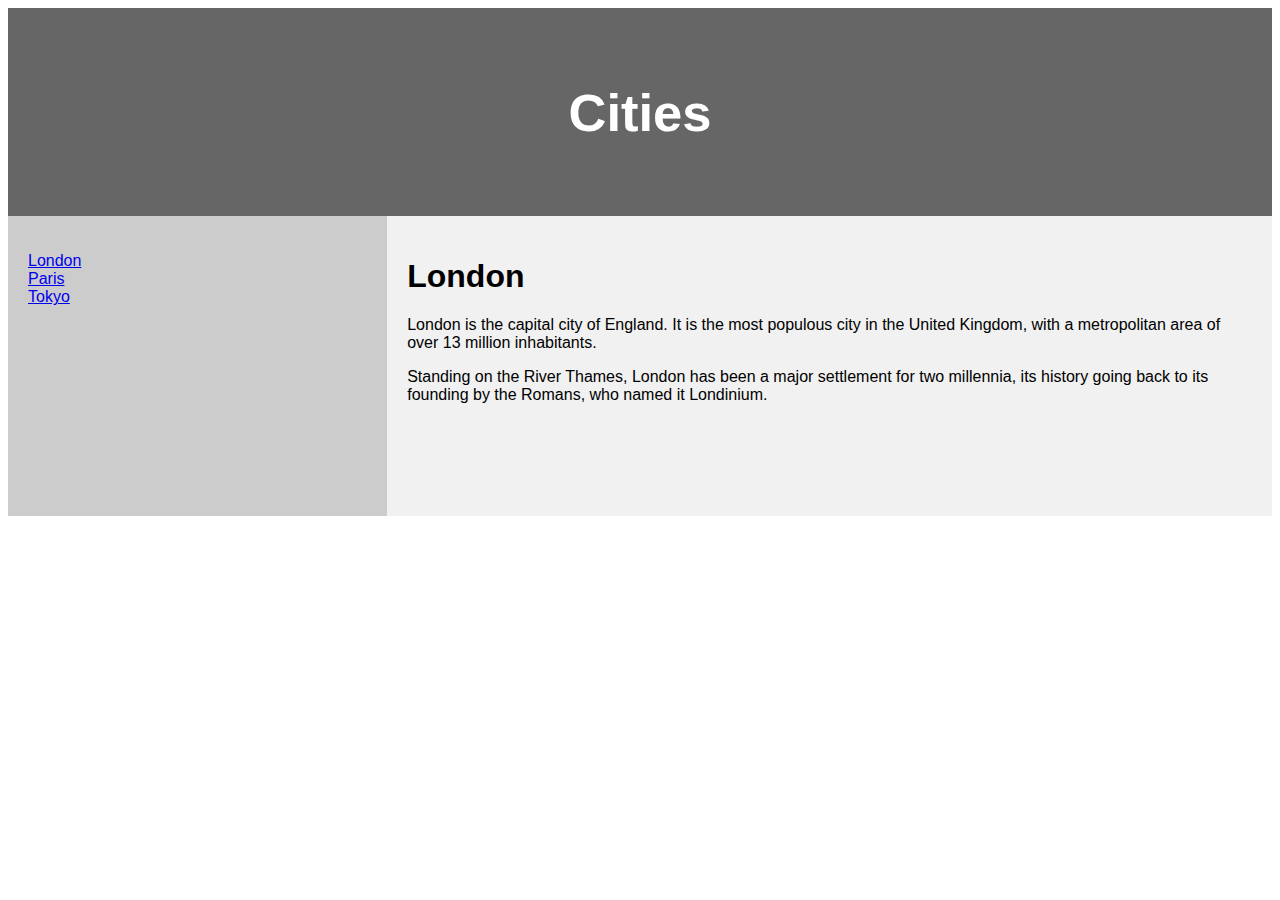
<file: index.html>
<!DOCTYPE html>
<html lang="en">
<head>
<title>CSS Template</title>
<link rel="stylesheet" href="style.css">
<meta charset="utf-8">
<meta name="viewport" content="width=device-width, initial-scale=1">
</head>
<body>

<header>
  <h2>Cities</h2>
</header>

<section>
  <nav>
    <ul>
      <li><a href="index.html">London</a></li>
      <li><a href="paris.html">Paris</a></li>
      <li><a href="tokyo.html">Tokyo</a></li>
    </ul>
  </nav>
  
  <article>
    <h1>London</h1>
    <p>London is the capital city of England. It is the most populous city in the  United Kingdom, with a metropolitan area of over 13 million inhabitants.</p>
    <p>Standing on the River Thames, London has been a major settlement for two millennia, its history going back to its founding by the Romans, who named it Londinium.</p>
  </article>
</section>


</body>
</html>
</file>
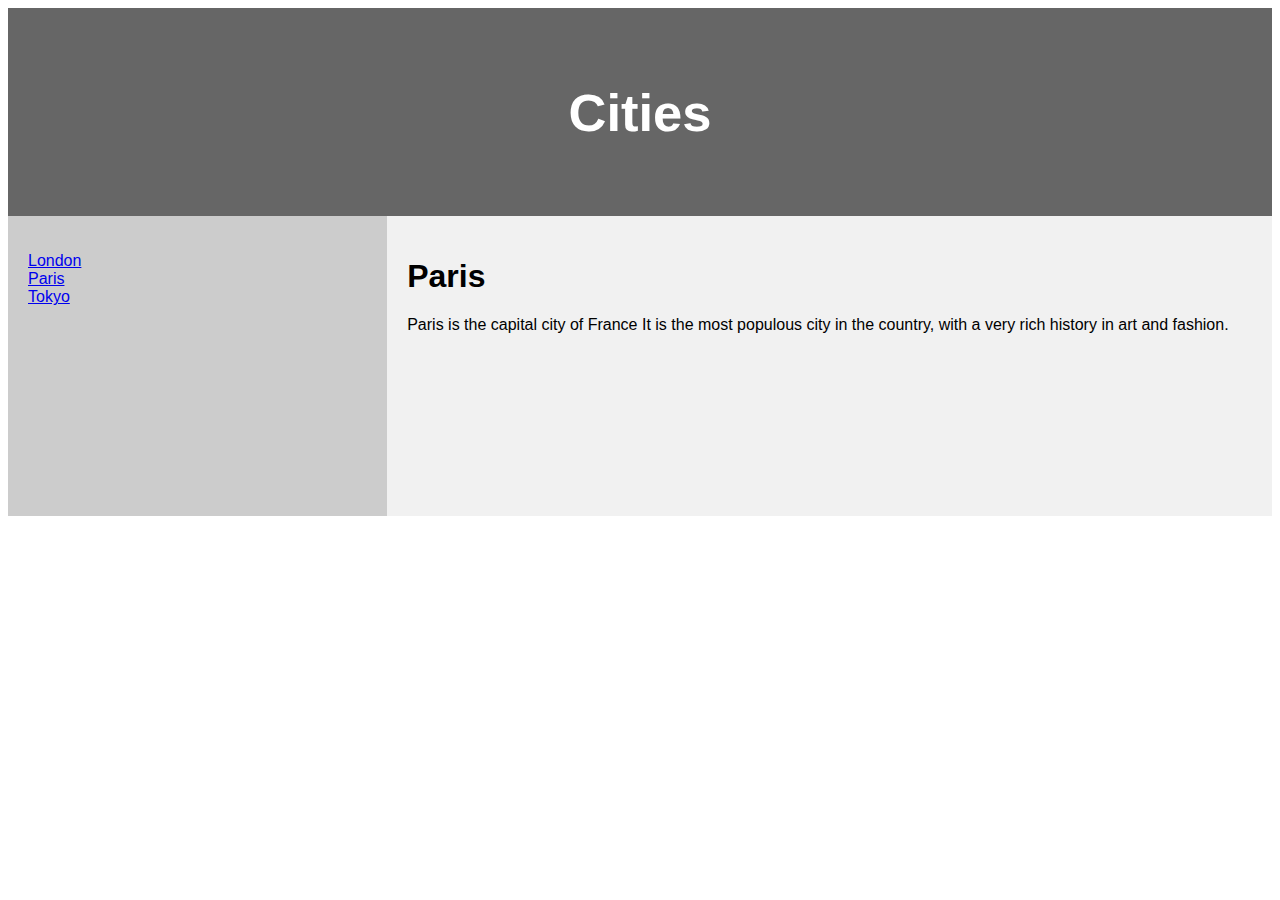
<file: paris.html>
<!DOCTYPE html>
<html lang="en">
<head>
<title>CSS Templat</title>
<link rel="stylesheet" href="style.css">
<meta charset="utf-8">
<meta name="viewport" content="width=device-width, initial-scale=1">
</head>
<body>

<header>
  <h2>Cities</h2>
</header>

<section>
  <nav>
    <ul>
      <li><a href="index.html">London</a></li>
      <li><a href="paris.html">Paris</a></li>
      <li><a href="tokyo.html">Tokyo</a></li>
    </ul>
  </nav>
  
  <article>
    <h1>Paris</h1>
    <p>Paris is the capital city of France It is the most populous city in the country, with a very rich history in art and fashion.</p>
  </article>
</section>


</body>
</html>
</file>
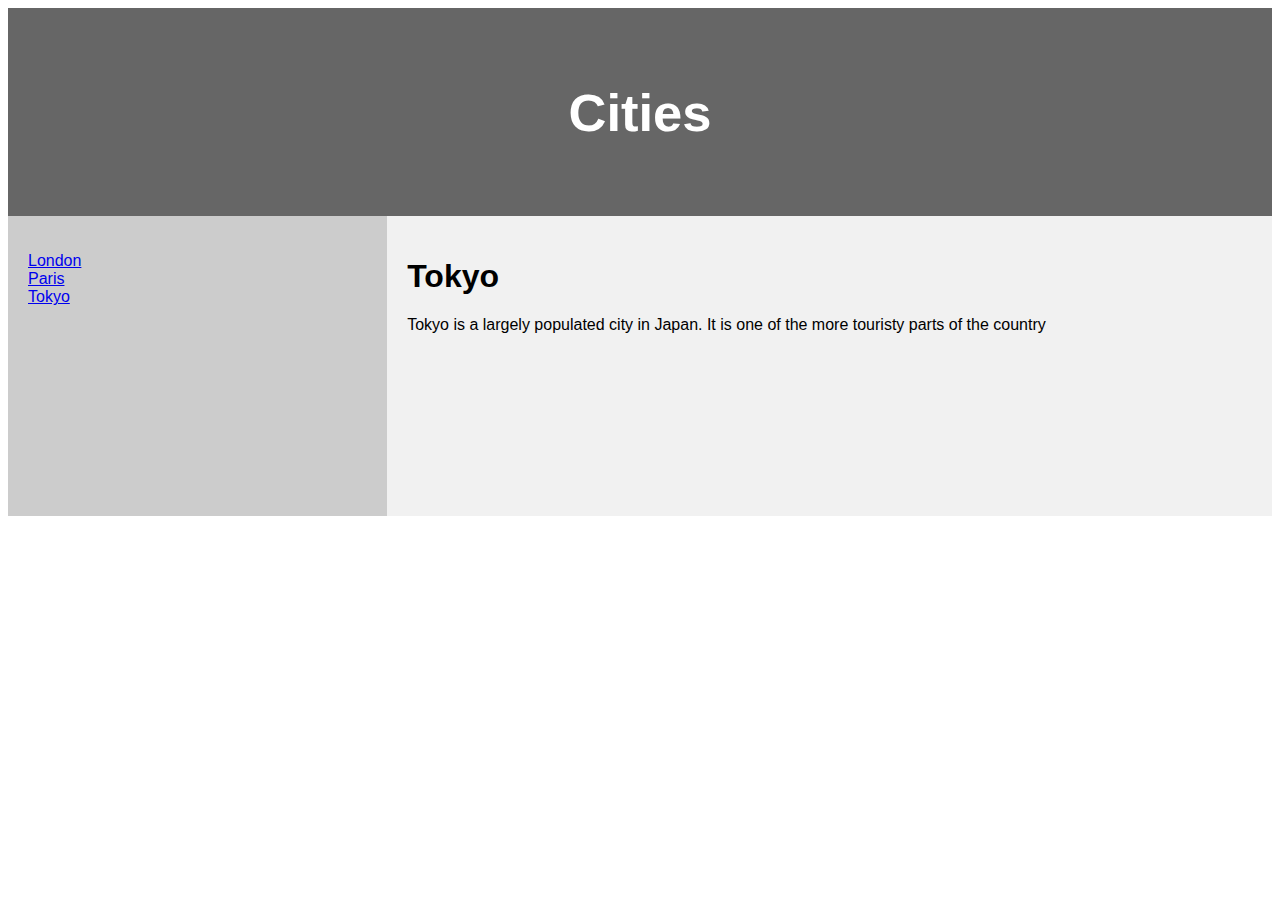
<file: tokyo.html>
<!DOCTYPE html>
<html lang="en">
<head>
<title>CSS Template</title>
<link rel="stylesheet" href="style.css">
<meta charset="utf-8">
<meta name="viewport" content="width=device-width, initial-scale=1">
</head>
<body>

<header>
  <h2>Cities</h2>
</header>

<section>
  <nav>
    <ul>
      <li><a href="index.html">London</a></li>
      <li><a href="paris.html">Paris</a></li>
      <li><a href="tokyo.html">Tokyo</a></li>
    </ul>
  </nav>
  
  <article>
    <h1>Tokyo</h1>
    <p>Tokyo is a largely populated city in Japan. It is one of the more touristy parts of the country</p>
  </article>
</section>


</body>
</html>
</file>
<file: style.css>
* {
  box-sizing: border-box;
}

body {
  font-family: Arial, Helvetica, sans-serif;
}
/* Style the header */
header {
  background-color: #666;
  padding: 30px;
  text-align: center;
  font-size: 35px;
  color: white;
}

/* Create two columns/boxes that floats next to each other */
nav {
  float: left;
  width: 30%;
  height: 300px; /* only for demonstration, should be removed */
  background: #ccc;
  padding: 20px;
}
/* Style the list inside the menu */
nav ul {
  list-style-type: none;
  padding: 0;
}

article {
  float: left;
  padding: 20px;
  width: 70%;
  background-color: #f1f1f1;
  height: 300px; /* only for demonstration, should be removed */
}

/* Clear floats after the columns */
section::after {
  content: "";
  display: table;
  clear: both;
}
/* Style the footer */
footer {
  background-color: #777;
  padding: 10px;
  text-align: center;
  color: white;
}

/* Responsive layout - makes the two columns/boxes stack on top of each other instead of next to each other, on small screens */
@media (max-width: 600px) {
  nav, article {
    width: 100%;
    height: auto;
  }
}
</file>
